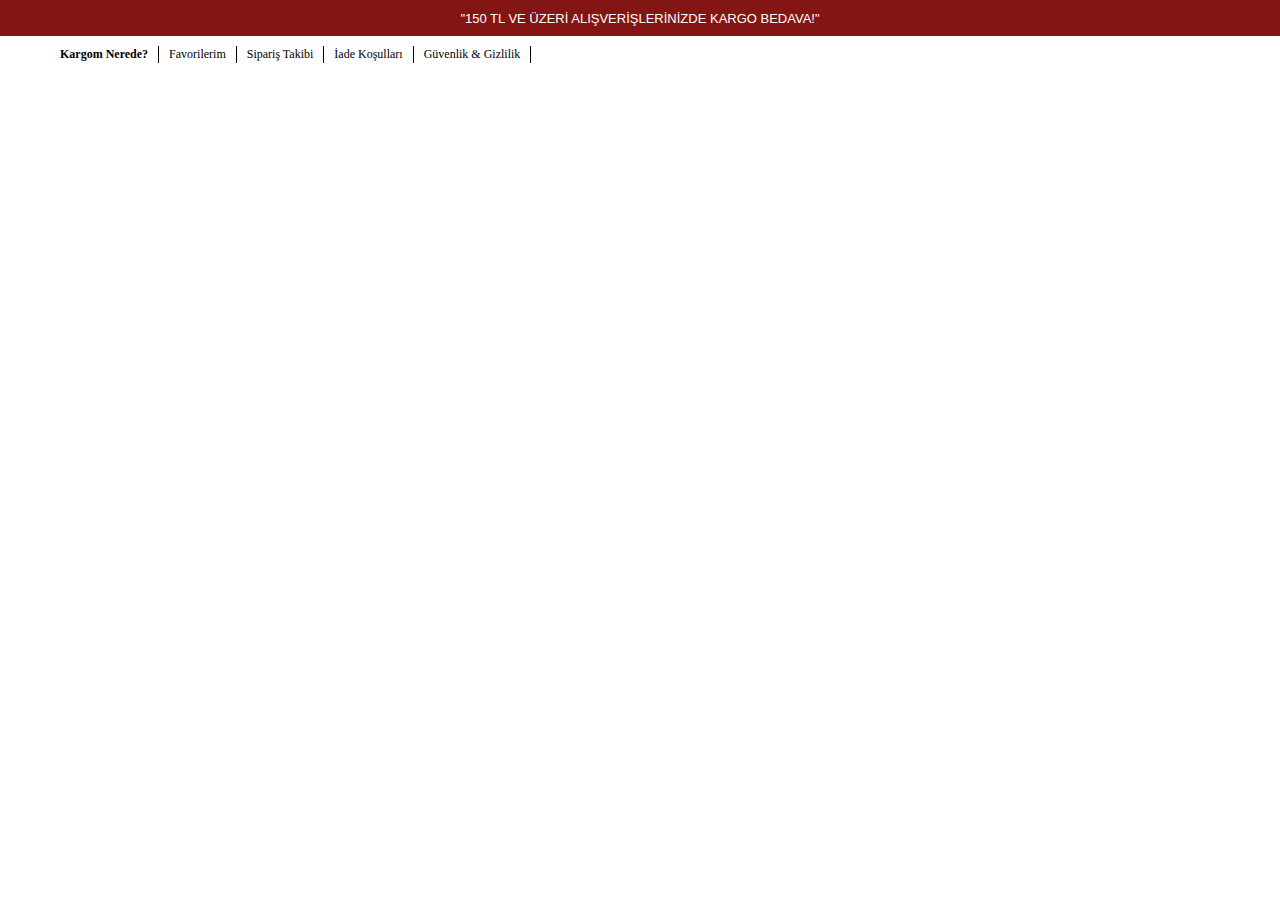
<file: Yeni klasör/Project/index.htm>
<!DOCTYPE html>
<html>
<head>
	<meta charset="utf-8">
	<link href="style.css" rel="stylesheet" type="text/css">
    <link rel="stylesheet" href="https://use.fontawesome.com/releases/v5.3.1/css/all.css" integrity="sha384-mzrmE5qonljUremFsqc01SB46JvROS7bZs3IO2EmfFsd15uHvIt+Y8vEf7N7fWAU" crossorigin="anonymous">

</head>
<body>
	<div class="htop">
		<span style="font-family: Arial;">
			<font style="font-size: 13px;">
		 		<span style="font-family: 'Lucida Sans Unicode','Lucida Grande',sans-serif;">
	   			</span> "150 TL VE ÜZERİ ALIŞVERİŞLERİNİZDE KARGO BEDAVA!" 
			</font>
        </span>
	</div>

	<div class="hmiddle">
		<div class="hmiddleust">
			<div class="hmiddleleft">
				<ul>
					<li><a href="#"><strong>Kargom Nerede?</strong></a></li>
					<li><a href="#">Favorilerim</a></li>
					<li><a href="#">Sipariş Takibi</a></li>
					<li><a href="#">İade Koşulları</a></li>
					<li><a href="#">Güvenlik & Gizlilik</a></li>
				</ul>
			</div>	
			<div class="hmiddleright">
				<ul>
					<li><a href="#"><i class="fab fa-facebook-f" aria-hidden="true"></i></a></li>
					<li><a href="#"><i class="fab fa-twitter" aria-hidden="true"></i></a></li>
					<li><a href="#"><i class="fab fa-instagram" aria-hidden="true"></i></a></li>
					<li><a href="#"><i class="fab fa-pinterest" aria-hidden="true"></i></a></li>
					<li><a href="#"><i class="fab fa-linkedin" aria-hidden="true"></i></a></li>
					<li><a href="#"><i class="fab fa-youtube" aria-hidden="true"></i></a></li>
				</ul>
		<div class="hmiddlealt">
</file>
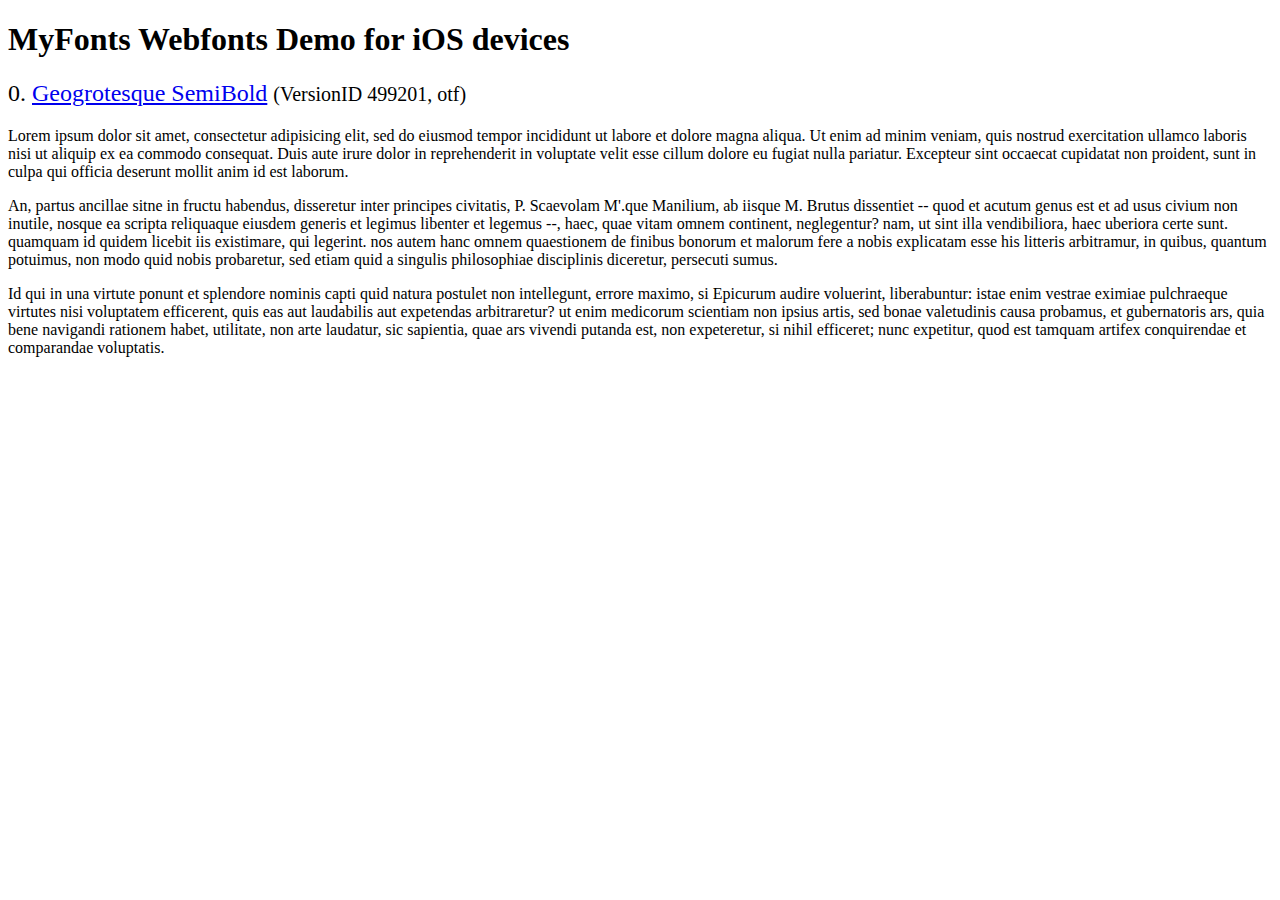
<file: fonts/webfonts/geo-semibold/svg/index.html>
<!DOCTYPE html>
<html>
<head>
<title>MyFonts Webfonts Demo for iOS devices</title>
<meta http-equiv="content-type" content="text/html; charset=utf-8" />

<style type="text/css" media="all">

	h2 {
		 font-weight:normal;
	}

		
	@font-face {
		font-family:"Geogrotesque-SemiBold";
		src:url("style_169898.svg#Geogrotesque-SemiBold") format("svg");
	}
	
	.webfont_0 {
		font-family: Geogrotesque-SemiBold;
	}
		
</style>

</head>

<body>

<h1>MyFonts Webfonts Demo for iOS devices</h1>


<h2>0. <span class='webfont_0'><a href='http://new.myfonts.com/search/style::169898/'>Geogrotesque SemiBold</a></span>
<small>(VersionID 499201, otf)</small>
</h2>

<p class='webfont_0'>Lorem ipsum dolor sit amet, consectetur adipisicing elit, sed do eiusmod tempor incididunt ut labore et dolore magna aliqua. Ut enim ad minim veniam, quis nostrud exercitation ullamco laboris nisi ut aliquip ex ea commodo consequat. Duis aute irure dolor in reprehenderit in voluptate velit esse cillum dolore eu fugiat nulla pariatur. Excepteur sint occaecat cupidatat non proident, sunt in culpa qui officia deserunt mollit anim id est laborum.</p>

<p class='webfont_0'>An, partus ancillae sitne in fructu habendus, disseretur inter principes civitatis, P. Scaevolam M'.que Manilium, ab iisque M. Brutus dissentiet -- quod et acutum genus est et ad usus civium non inutile, nosque ea scripta reliquaque eiusdem generis et legimus libenter et legemus --, haec, quae vitam omnem continent, neglegentur? nam, ut sint illa vendibiliora, haec uberiora certe sunt. quamquam id quidem licebit iis existimare, qui legerint. nos autem hanc omnem quaestionem de finibus bonorum et malorum fere a nobis explicatam esse his litteris arbitramur, in quibus, quantum potuimus, non modo quid nobis probaretur, sed etiam quid a singulis philosophiae disciplinis diceretur, persecuti sumus.</p>

<p class='webfont_0'>Id qui in una virtute ponunt et splendore nominis capti quid natura postulet non intellegunt, errore maximo, si Epicurum audire voluerint, liberabuntur: istae enim vestrae eximiae pulchraeque virtutes nisi voluptatem efficerent, quis eas aut laudabilis aut expetendas arbitraretur? ut enim medicorum scientiam non ipsius artis, sed bonae valetudinis causa probamus, et gubernatoris ars, quia bene navigandi rationem habet, utilitate, non arte laudatur, sic sapientia, quae ars vivendi putanda est, non expeteretur, si nihil efficeret; nunc expetitur, quod est tamquam artifex conquirendae et comparandae voluptatis.</p>




</body>
</html>
</file>
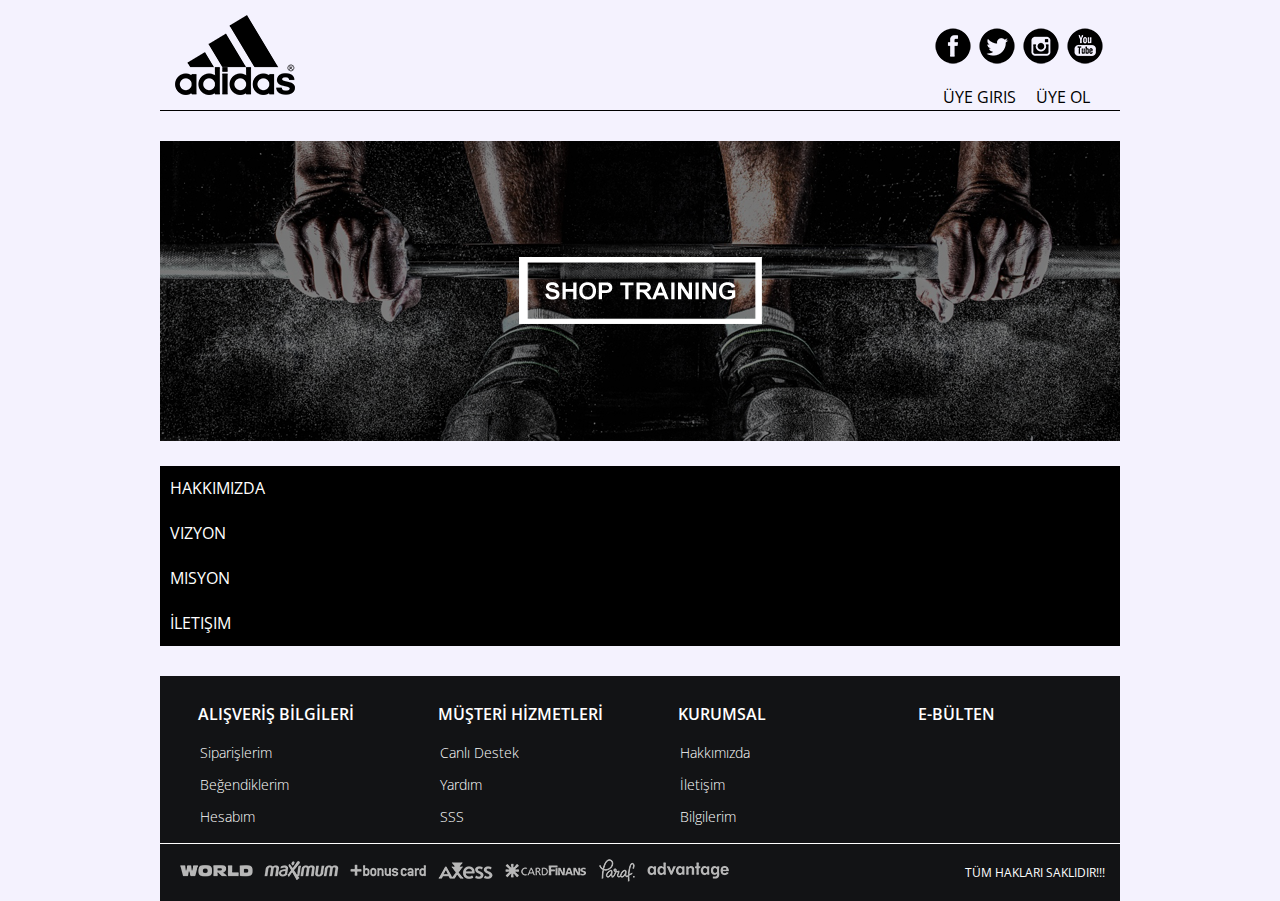
<file: Yeni klasör/hakkimizda.html>
<!doctype html>
<html>
<head> 
<meta charset="utf-8">


<link href="style.css" rel="stylesheet" type="text/css">
<script src="https://ajax.googleapis.com/ajax/libs/jquery/3.4.0/jquery.min.js"></script> 
</head>
<body>

 <div class="tumu"> <!-- Sitenin üst tarafı -->

  <div class="satir"> 
  	<div class="header">
  	 <div class="logo">
  	 	<a href="index.html"><img src="images/adidas_logo.png" alt="adidas logo" width="120" height="80" border="0"></a>
  	 </div>
  	   <div class="header-right">
  	   	<div class="social media">
  	   		<a href="#"><img src="kullanilan/1451147470_46-facebook.png" width="40" height="40"></a>
  	   		<a href="#"><img src="kullanilan/1451147516_43-twitter.png" width="40" height="40"></a>
  	   		<a href="#"><img src="kullanilan/1451147524_78-instagram.png" width="40" height="40"></a>
  	   		<a href="#"><img src="kullanilan/1451147537_58-youtube.png" width="40" height="40"></a>
  	   	</div>
        <div class="uyeGiris">
  	   	<ul>
				<li><a href="">Üye Giris</a></li>
				<li><a href="">Üye Ol</a></li>
			</ul>
		</div>  

       </div>  <!--header- right bitiş--> 
       <div class="temizle"></div>
    </div> <!-- header bitiş-->
    </div>  <!-- Sitenin üst tarafı bitiş -->

    <div class="hakkimizdaResim"><img src="images/hResim.png"></div>

<div class="Acordion">
      <ul>
        <li>
          <a href="javascript:void(0)">Hakkımızda</a>
          <div class="AcordionText">
            Türk Silahlı Kuvvetleri'nin haberleşme ihtiyaçlarının milli imkanlarla karşılanması için 1975 yılında kurulan ASELSAN; Türk Silahlı Kuvvetlerini Güçlendirme Vakfı'na (TSKGV) bağlı bir anonim şirkettir.
          </div>
        </li>
        <li>
          <a href="javascript:void(0)">Vizyon</a>
          <div class="AcordionText">
            Kuruluşundaki milli amacın gereklerini yerine getirerek; küresel pazarda paydaşları için yarattığı değerler ile sürdürülebilir büyümesini koruyan, rekabet gücü ile tercih edilen, güven duyulan, çevreye ve insana duyarlı bir teknoloji firması olmak.
          </div>
        </li>
        <li>
          <a href="javascript:void(0)">Misyon</a>
          <div class="AcordionText">
            Elektronik teknolojileri ve sistem entegrasyonu alanında; Türk Silahlı Kuvvetleri başta olmak üzere, yurt içi ve dışındaki müşterilerine katma değeri yüksek, yenilikçi ve güvenilir ürün ve çözümler sunmak.
          </div>
        </li>
        <li>
          <a href="javascript:void(0)">İletişim</a>
          <div class="AcordionText">
            Adres : Turgut Özal Bulvarı Rumi Sokak Ticimax Plaza No:31 Ataşehir - İstanbul  /  Çağrı Merkezi : 0850 811 08 20  /  E-Mail : info@ticimax.com


          </div>
        </li>                       
      </ul>
    </div>

<script>
  $(document).ready(function () {
$('.Acordion>ul>li>a').click(function(event) {
if ($(this).closest('li').hasClass('active')) {
   $(this).closest('li').removeClass('active');
}else{
  $('.Acordion>ul>li').removeClass('active');
$(this).closest('li').addClass('active');
}
});

});
</script>

    <div class="satir">
    	<div class="footerGenel">
        <div class="footerContainer">
          <div class="dortluBlok"><h5>ALIŞVERİŞ BİLGİLERİ</h5>
            <ul>
              <li><a href="#">Siparişlerim</a></li>
              <li><a href="#">Beğendiklerim</a></li>
              <li><a href="#">Hesabım</a></li>
            </ul>
          </div>
          <div class="dortluBlok"><h5>MÜŞTERİ HİZMETLERİ</h5>
            <ul>
             <li><a href="#">Canlı Destek</a></li>
             <li><a href="#">Yardım</a></li>  
             <li><a href="#">SSS</a></li>
            </ul>
          </div>
          <div class="dortluBlok"><h5>KURUMSAL</h5>
            <ul>
              <li><a href="#">Hakkımızda</a></li>
              <li><a href="#">İletişim</a></li>
              <li><a href="#">Bilgilerim</a></li>
            </ul>
          </div>
          <div class="dortluBlok"><h5>E-BÜLTEN</h5>

          </div>
        </div>
 	  	</div>

      <div class="footerBanka">
        <div class="footerContainer">
          <div class="bankaSol"><img src="images/banka.png"></div>
          <div class="bankaSag">  <p>TÜM HAKLARI SAKLIDIR!!!</p></div>
 	    </div>
 

 </div> <!-- tümü divinin kapanışı -->

</body>
</html>
</file>
<file: Yeni klasör/Project/style.css>
* {
	margin: 0;
	outline: 0;
	padding: 0;
}
.htop {
	background: #841515;
	line-height: 35px;
	color: #fff;
	text-align: center;
	display: block;
}



.hmiddleleft ul{
	float: left;
	list-style: none;
	margin-top: 10px; 
	margin-left: 50px;
}
.hmiddleleft li{
	float: left;
	margin-left: 10px;
    padding-right: 10px;
	border-right: 1px solid #000;
}
.hmiddleleft li a{
	display: block;
	font-size: 12px;
	color: #000;
	line-height: 17px;
	text-decoration: none;
}

.hmiddleright{
	float: right;
}
.hmiddleright ul{
	float: left;
	list-style: none;
	margin-top: 10px;
	margin-right: 40px;
}
.hmiddleright li{
	float: left;
	margin: 0 10px;
}
.hmiddleright a{
	display: inline-block;
    text-align: center;
	color: #000;
	font-size: 15px;
}

.fa{
	display: inline-block;

}
</file>
<file: Yeni klasör/style.css>
@import url('https://fonts.googleapis.com/css?family=Open+Sans:300,400,600,700,800&display=swap');
*{font-family: 'Open Sans', sans-serif;}

body{

	margin:0px;
	padding:0px;
	font-family:"Palotino Linotype", "Book Antiqua", Palotino, serif;
    background-color: #f4f2fe; 
}
.tumu{
	width:960px;
	margin:auto;
}
.header{
	border-bottom: solid 1px #000000;
	padding: 15px;
}
.logo{
	width: 120px;
	height: 80px;
	float: left;
}
.temizle{
	clear: both;
}
.header-right{
	float: right;
}
.uyeGiris{
	position:absolute;
	margin-top: 60px;
	transition: all 0.9s ease;
}
.uyeGiris ul{
	display:inline-block;
	vertical-align:top;
	margin:0;
	padding:0;
}
.uyeGiris ul li{
	float:left;
	list-style:none;
}
.uyeGiris ul li a{
	display:block;
	padding:0 10px;
	text-decoration:none;
	color:#000;
	text-transform:uppercase;
	line-height:45px;
}

.social{
float: right;
height: 40px;
margin-top: 10px;
}
.content{
	margin-top: 30px;
}
.menu{
	width:230px;
	float: left;
	background-color: #121315;
	height: 350px;
	margin-right: 30px;
}
.menu ul{
	list-style: none;
	margin:0px;
	padding: 0px;
}
.menu ul li a{
	color:#FFF;
	text-decoration:none;
	padding: 10px 25px 15px;
	font-size: 14px;
	display: block;
	border-bottom: solid 1px #FFFFFF;
	background-image: url(images/menuOk.png);
	background-repeat: no-repeat;
	background-position: 10px center;
}
.slider{
	width: 700px;
	height: 350px;
	float: right;
	background-color: #F00;
}


}
.bolum{
	height: auto;
}
.b_bosluk{
	margin-top: 30px;
}

.container{
	width: 100%;
	max-width: 960px;
}

.banner3lu{
	float: left;
	width: 100%;
	margin-top: 30px;
}
.banner3lu .col3{
	float: left;

	padding: 0 15px;
	overflow: hidden;
}
.banner3lu .col2m img{
	max-width: 100%;
	transition: all 0.5 ease;
}
.banner3lurow {
	margin: 0 -15px;
}
.banner3lu .col2Alt{
	margin-top: 30px;
}


.footerGenel{
	float: left;
	width: 100%;
	background: #121315;
	margin-top: 30px;
}
.footerContainer{
	width: 100%;
	max-width: 960px !important;
	clear: both;
	margin: 0 auto;

}

.dortluBlok{
	float: left;
	width: 25%;
	margin: 45 0px;
}
.dortluBlok ul{
	display: block;
	list-style-type: none;
}
.dortluBlok h5{
	color: #FFF;
	font-size: 16px;
	font-weight: 600;
	margin-bottom: 15px;
	margin-left: 38px;
	display: block;
}
.dortluBlok ul li{
	margin-bottom: 10px;
	color: #FFF;

}

.dortluBlok ul li a{
	display: inline-block;
	color: #FFF;
	font-size: 14px;
	font-weight: 300;
	text-decoration: none;
	background-color:transparent; 
}
.dortluBlok ul li a:hover {
	text-decoration: underline;
}
.footerBanka{
	float: left;
	width: 100%;
	background: #121315;
	border-top: 1px solid #FFF;
	padding: 5px 0; 
}
.bankaSol{
	float: left;
	margin-top: 10px;
	margin-left: 20px;
}
.bankaSag{
	float: right;
	font-size: 12px;
	color: #FFF;
	line-height: 23px;
	margin-right: 15px;
}

.Acordion ul{
	display:inline-block;
	vertical-align:top;
	margin:0;
	padding:0;
	float:left;
	width:100%;
}
.Acordion ul li{
	float:left;
	list-style:none;
	width:100%;
}
.Acordion ul li a{
	display:block;
	padding:0 10px;
	text-decoration:none;
	color:#fff;
	text-transform:uppercase;
	line-height:45px;
	height:45px;
	background:#000;
}
.Acordion ul li .AcordionText{
	float:left;
	width:100%;
	height:0px;
	transition: all 0.4s ease;
	overflow:hidden;
}
.Acordion ul li.active .AcordionText{
	transition: all 0.4s ease;
	height:50px;
}
.hakkimizdaResim{
	margin-top: 30px;
	padding-bottom: 20px;
}


/*

.footer{
	margin-top: 30px;
	height: 70px;
	line-height: 70px;
	margin-bottom: 10px;
}

*/

@media(max-width: 960px){
.bannerblok{
	width: 33.3%
}
}
@media (max-width: 768px) {
	.tumu{
		width: 100%
	}
	.slider{
		float: none;
		width: 100%;
		height: auto;
		margin-top: 30px;
		display: block;
	}
	.slider img{
		width: 100%;
		display: block;
	}
	.logo{
b float: none;
    position: static;
    display: block;
    border: none;
    width: auto;
    padding: 0;
    background: transparent;
    margin: 0
	}
.menu{
	float: none;
	width: 100%;
	height: auto;
}
.sutun{
	margin:auto;
    float: none;
    margin-bottom: 30px;
}

.footer{
	padding-left: 30px;
}

.menu span {
	border-bottom: solid 2px #fff;
	float: right;
	clear: both;
	margin: 5 0 5px;
	width: 50px;
}
.menu ul{
	display: none;
	position: relative;
	z-index: 1000px;
	clear: both;
}
.menu:hover > ul{
	display: block;
}

@media (max-width: 480px){
.tumu{
		width: 100%
	}
}
</file>
